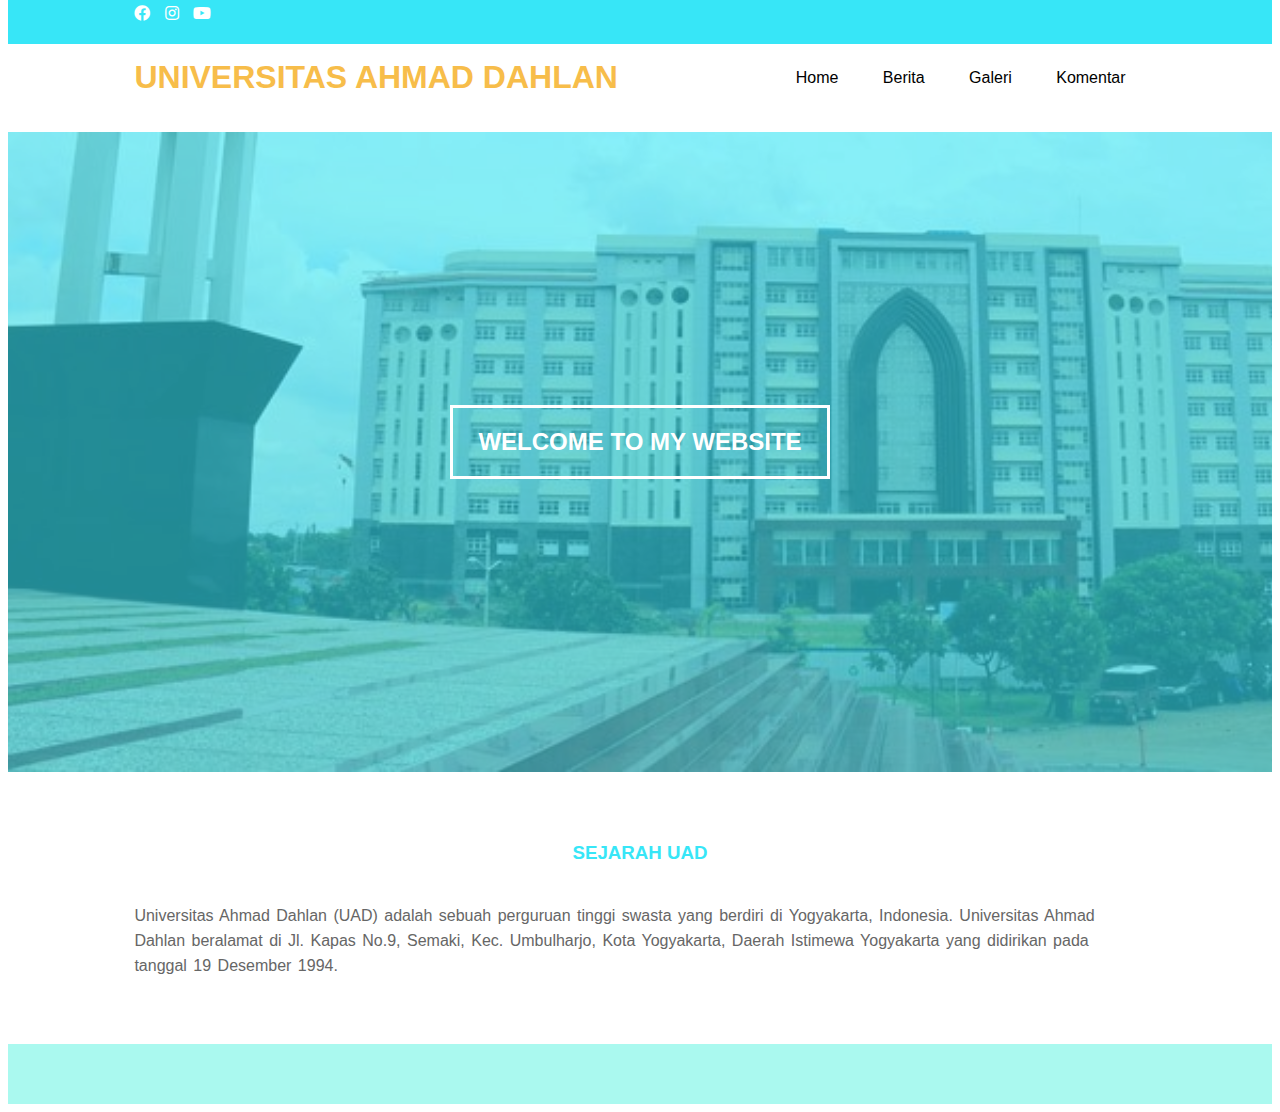
<file: index.html>
<!DOCTYPE html>
<html>
<head>
	<meta charset="utf-8">
	<meta name="viewport" content="width=device-width, initial-scale=1">
	<title>Tugas </title>
	<link rel="stylesheet" type="text/css" href="css/style.css">
	<link rel="stylesheet" type="text/css" href="https://cdnjs.cloudflare.com/ajax/libs/font-awesome/5.15.3/css/all.min.css">
</head>
<body>

	<!-- header -->
	<div class="medsos">
		<div class="container">
			<ul>
				<li><a href="#"><i class="fab fa-facebook"></i></a></li>
				<li><a href="#"><i class="fab fa-instagram"></i></a></li>
				<li><a href="#"><i class="fab fa-youtube"></i></a></li>
			</ul>
		</div>
	</div>
	<header>
		<div class="container">
		<h1><a href="index.html"></a>UNIVERSITAS AHMAD DAHLAN</h1>
		<ul>
			<li ><a href="index.html">Home</a></li>
			<li><a href="berita.html">Berita</a></li>
			<li><a href="galeri.html">Galeri</a></li>
			<li><a href="contact.html">Komentar</a></li>
		</ul>
		</div>
	</header>

	<!-- banner -->
	<section class="banner">
		<h2>WELCOME TO MY WEBSITE</h2>
	</section>

	<!-- about -->
	<section class="about">
		<div class="container">
			<h3>SEJARAH UAD</h3>
			<p>Universitas Ahmad Dahlan (UAD) adalah sebuah perguruan tinggi swasta yang berdiri di Yogyakarta, Indonesia. Universitas Ahmad Dahlan beralamat di Jl. Kapas No.9, Semaki, Kec. Umbulharjo, Kota Yogyakarta, Daerah Istimewa Yogyakarta yang didirikan pada tanggal 19 Desember 1994.</p>
		</div>
	</section>

	<!-- footer -->
	<footer>
		<div class="container">
			
		</div>
	</footer>
</body>
</html>
</file>
<file: css/style.css>
*{
	padding: 0;
	margin-top: 0;
	font-family: sans-serif;
}
a{
	color: inherit;
	text-decoration: none;
}
.medsos{
	padding: 5px 0;
	background-color: #37E6F7;
}
.medsos	ul li {
	display: inline-block;
	color: white;
	margin-right: 10px;
}
.container{
	width: 80%;
	margin: 0 auto;
}
.container:after{
	content: " ";
	display: block;
	clear: both;
}
header{
}
header h1{
	float: left;
	padding: 15px 0px;
	color:#F7BD4A ;
}
header ul{
	float: right;
}
header ul li{
	display: inline-block;
}
header ul li a{
	padding: 25px 20px;
	display: inline-block;
}
header ul li a:hover{
	background-color: #37E6F7;
	color: #fff;
}
.active{
	background-color: #37E6F7;
	color: #fff;
}
.banner{
	height: 60vh;
	background-image: url(../img/banner.jpg);
	background-size: cover;
	position: relative;
	display: flex;
	justify-content: center;
	align-items: center;
}
.banner:after{
	content: " ";
	display: block;
	position: absolute;
	top: 0;
	left: 0;
	right: 0;
	bottom: 0;
	background-color: rgba(55, 230, 247, .6);
}
.banner h2{
	color: #fff;
	z-index: 1;
	padding: 20px 25px;
	border: 3px solid #fff;
}
section{
	padding: 50px 0;
}
section h3{
	text-align: center;
	padding: 20px 0;
	color: #37E6F7;
}
.about p{
	color: #666;
	word-spacing: 2px;
	line-height: 25px;
}
.contact{
	background-color: #B3FAE9;
}
footer{
	padding: 30px 0;
	background-color: #AAF9EF;
	color: #FFC300;
	text-align: center;
}
</file>
